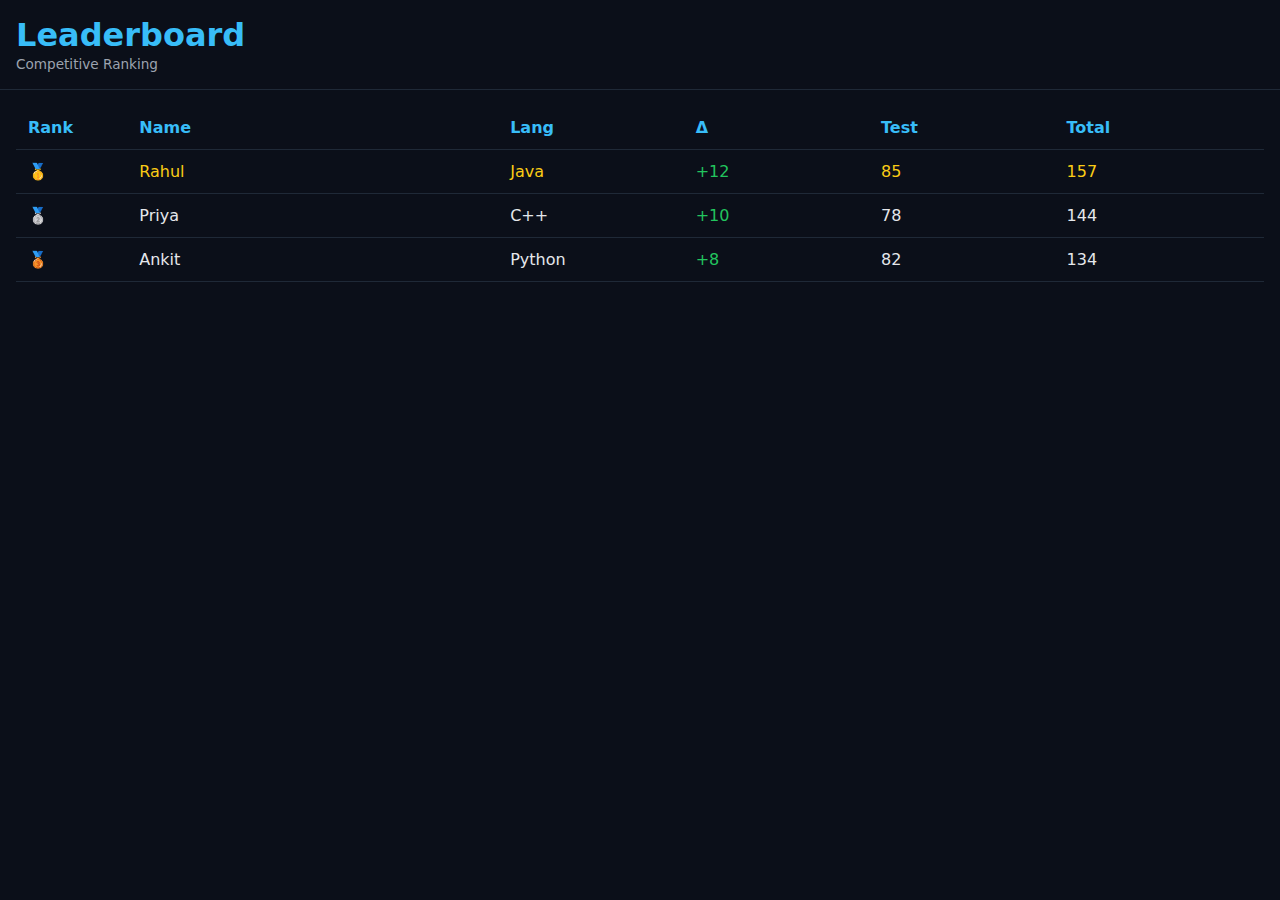
<file: leaderboard.html>
<!DOCTYPE html>
<html lang="en">
<head>
  <meta charset="UTF-8" />
  <title>Leaderboard</title>
  <meta name="viewport" content="width=device-width, initial-scale=1" />
  <link rel="stylesheet" href="css/style.css" />
</head>

<body>
  <header class="topbar">
    <h1>Leaderboard</h1>
    <span>Competitive Ranking</span>
  </header>

  <div class="leaderboard">
    <div class="row header">
      <span>Rank</span>
      <span>Name</span>
      <span>Lang</span>
      <span>Δ</span>
      <span>Test</span>
      <span>Total</span>
    </div>

    <div class="row gold">
      <span>🥇</span><span>Rahul</span><span>Java</span>
      <span class="green">+12</span><span>85</span><span>157</span>
    </div>

    <div class="row silver">
      <span>🥈</span><span>Priya</span><span>C++</span>
      <span class="green">+10</span><span>78</span><span>144</span>
    </div>

    <div class="row bronze">
      <span>🥉</span><span>Ankit</span><span>Python</span>
      <span class="green">+8</span><span>82</span><span>134</span>
    </div>
  </div>
</body>
</html>
</file>
<file: css/style.css>
body {
    margin: 0;
    background: #0b0f19;
    color: #e5e7eb;
    font-family: Inter, system-ui, sans-serif;
}

.topbar {
    padding: 16px;
    border-bottom: 1px solid #1f2937;
}

.topbar h1 {
    margin: 0;
    color: #38bdf8;
}

.topbar span {
    font-size: 0.85rem;
    color: #9ca3af;
}

.stats {
    display: grid;
    grid-template-columns: repeat(auto-fit, minmax(140px, 1fr));
    gap: 14px;
    padding: 16px;
}

.stat-card {
    background: #020617;
    padding: 16px;
    border-radius: 12px;
    border: 1px solid #1e293b;
}

.green {
    color: #22c55e;
}

.gold {
    color: #facc15;
}

.chart-box {
    margin: 16px;
    padding: 16px;
    background: #020617;
    border-radius: 12px;
    border: 1px solid #1e293b;
}

.cta {
    display: block;
    margin: 16px;
    padding: 14px;
    text-align: center;
    background: #2563eb;
    color: white;
    border-radius: 12px;
    text-decoration: none;
}


/* Leaderboard */

.leaderboard {
    margin: 16px;
}

.row {
    display: grid;
    grid-template-columns: 0.6fr 2fr 1fr 1fr 1fr 1fr;
    padding: 12px;
    border-bottom: 1px solid #1f2937;
}

.row.header {
    color: #38bdf8;
    font-weight: 600;
}

.row:hover {
    background: rgba(56, 189, 248, 0.06);
}
</file>
